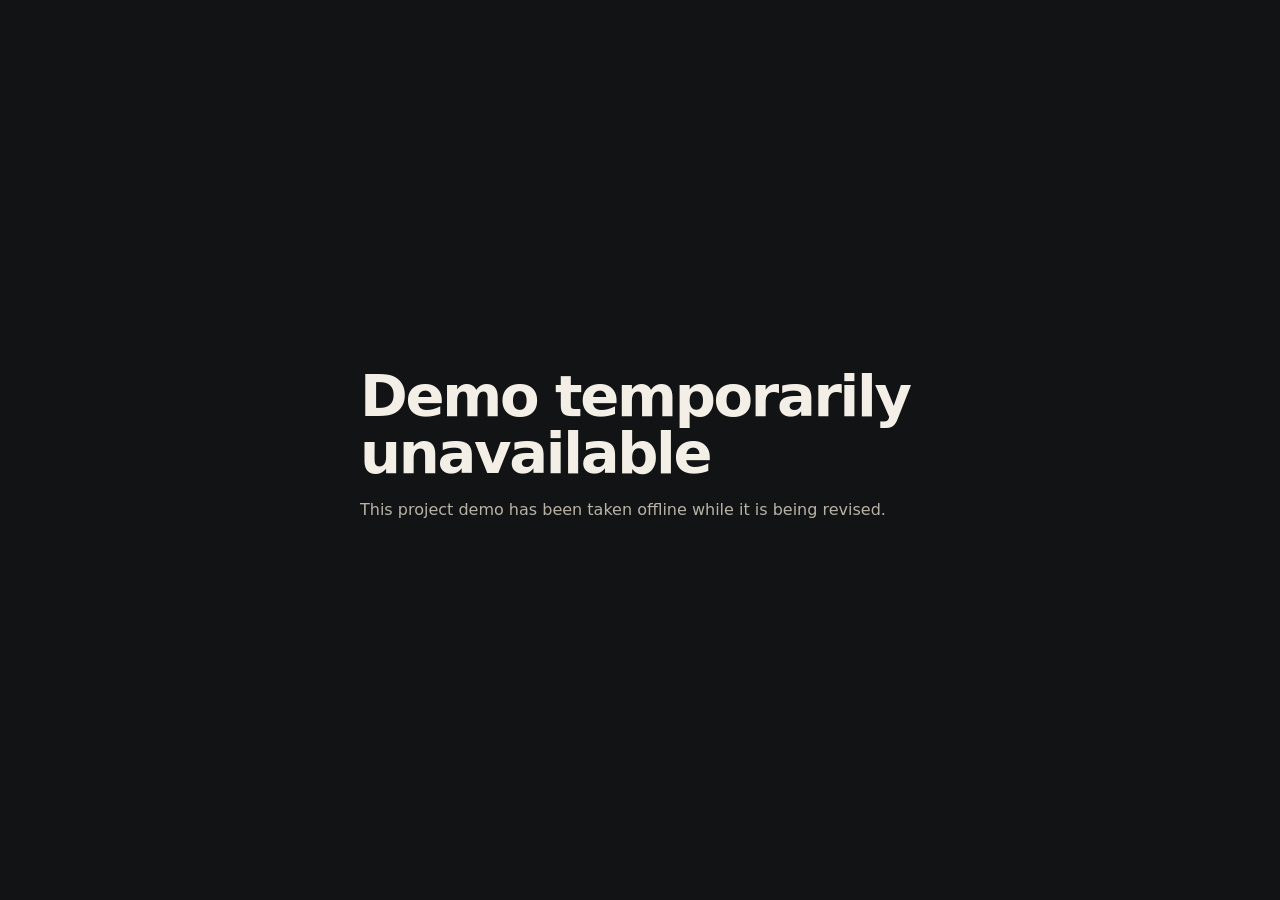
<file: offline/index.html>
<!doctype html>
<html lang="en">
  <head>
    <meta charset="utf-8">
    <meta name="viewport" content="width=device-width, initial-scale=1">
    <meta name="robots" content="noindex, nofollow">
    <meta name="theme-color" content="#111315">
    <title>Demo temporarily unavailable</title>
    <style>
      :root {
        color-scheme: dark;
        font-family: Inter, ui-sans-serif, system-ui, -apple-system, BlinkMacSystemFont, "Segoe UI", sans-serif;
        background: #111315;
        color: #f3efe6;
      }

      body {
        display: grid;
        min-height: 100vh;
        margin: 0;
        place-items: center;
      }

      main {
        width: min(560px, calc(100% - 48px));
      }

      p {
        margin: 0 0 10px;
        color: #b9b2a7;
        line-height: 1.6;
      }

      h1 {
        margin: 0 0 14px;
        font-size: clamp(2rem, 6vw, 3.6rem);
        letter-spacing: -0.04em;
        line-height: 1;
      }
    </style>
  </head>
  <body>
    <main>
      <h1>Demo temporarily unavailable</h1>
      <p>This project demo has been taken offline while it is being revised.</p>
    </main>
  </body>
</html>
</file>
